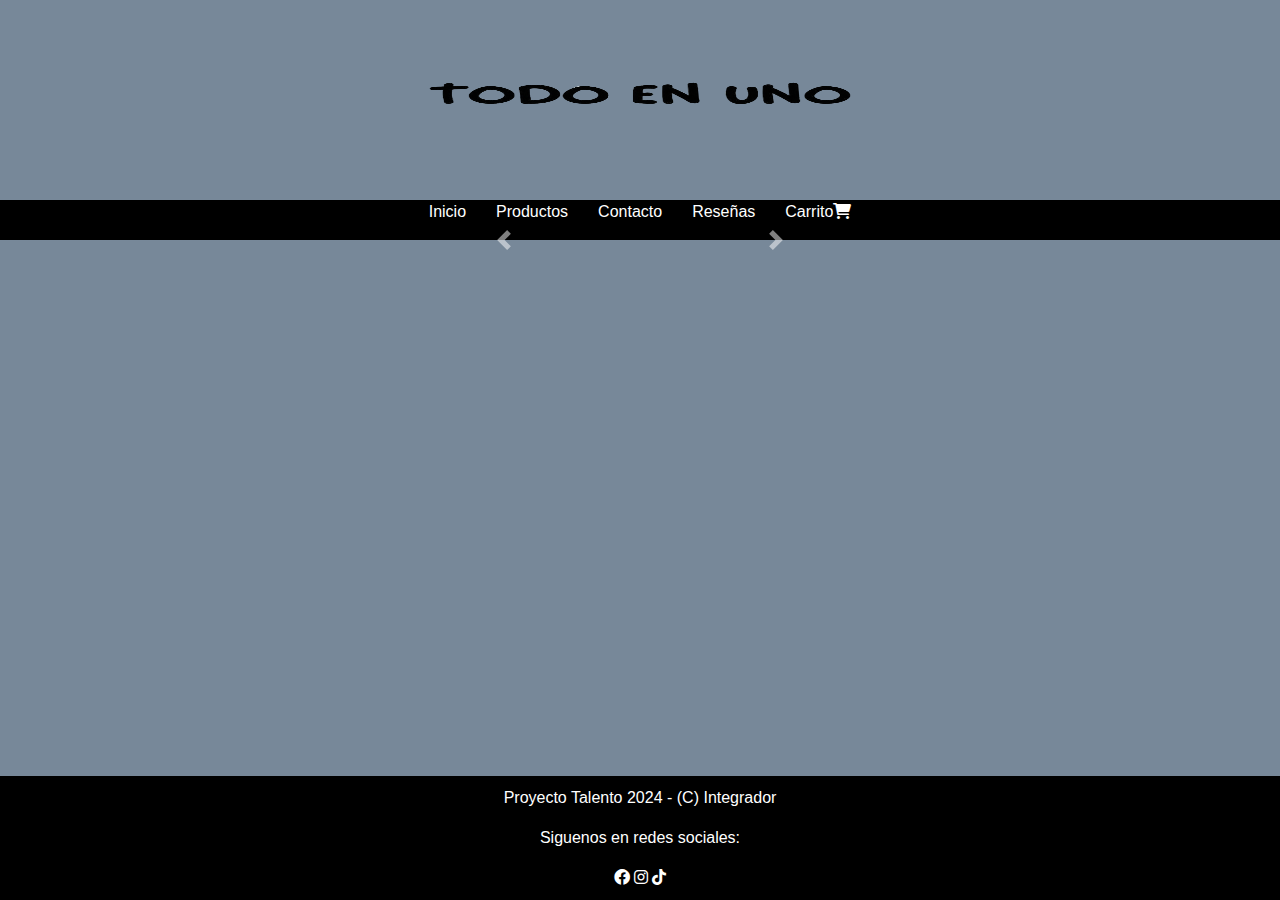
<file: index.html>
<!DOCTYPE html>
<html lang="en">
<head>
    <meta charset="UTF-8">
    <meta name="viewport" content="width=device-width, initial-scale=1.0">
    <title>Tu Tienda Todo-en-Uno</title>
    
    <link rel="preconnect" href="https://fonts.googleapis.com">
    <link rel="preconnect" href="https://fonts.gstatic.com" crossorigin>
    <link href="https://fonts.googleapis.com/css2?family=Edu+AU+VIC+WA+NT+Dots:wght@400..700&display=swap" rel="stylesheet">
    <link rel="stylesheet" href="https://cdnjs.cloudflare.com/ajax/libs/font-awesome/6.0.0-beta3/css/all.min.css">
    <link href="https://stackpath.bootstrapcdn.com/bootstrap/4.5.2/css/bootstrap.min.css" rel="stylesheet">
    <link rel="stylesheet" href="./CSS/style.css">
</head>
<header>
    <img src="./img/TODOENUNOSINFONDO.png" alt="TUTIENDA" width="1000" height="200">
    <nav>
        <ul>
            <li><a href="index.html">Inicio</a></li>
            <li><a href="productos.html">Productos</a></li>
            <li><a href="contacto.html">Contacto</a></li>
            <li><a href="resenas.html">Reseñas</a></li>
            <li><a href="carrito.html" class="carrito"> Carrito<i class="fa-solid fa-cart-shopping"></i></a></li>
        </ul>
    </nav>
</header>
<body>

<main>  
   
    <div id="carouselExample" class="carousel slide" data-ride="carousel">
        <div class="carousel-inner" id="carousel-item">
        </div>
        <a class="carousel-control-prev" href="#carouselExample" role="button" data-slide="prev">
            <span class="carousel-control-prev-icon" aria-hidden="true"></span>
            <span class="sr-only">Previous</span>
        </a>
        <a class="carousel-control-next" href="#carouselExample" role="button" data-slide="next">
            <span class="carousel-control-next-icon" aria-hidden="true"></span>
            <span class="sr-only">Next</span>
        </a>
    </div>
</main>

<footer>
    <p> Proyecto Talento 2024 - (C) Integrador </p>
    <p> Siguenos en redes sociales: </p>
    <i class="fab fa-facebook"></i>
    <i class="fa-brands fa-instagram"></i>
    <i class="fa-brands fa-tiktok"></i>
</footer>

<script src="./js/promesa.js"></script>
<script src="./js/scriptshtml.js"></script>
<script src="https://cdn.jsdelivr.net/npm/bootstrap@5.3.3/dist/js/bootstrap.bundle.min.js" integrity="sha384-YvpcrYf0tY3lHB60NNkmXc5s9fDVZLESaAA55NDzOxhy9GkcIdslK1eN7N6jIeHz" crossorigin="anonymous"></script>
<script src="https://code.jquery.com/jquery-3.6.0.min.js"></script>
<script src="https://cdn.jsdelivr.net/npm/bootstrap@5.3.3/dist/js/bootstrap.bundle.min.js"></script>

</body>
</html>
</file>
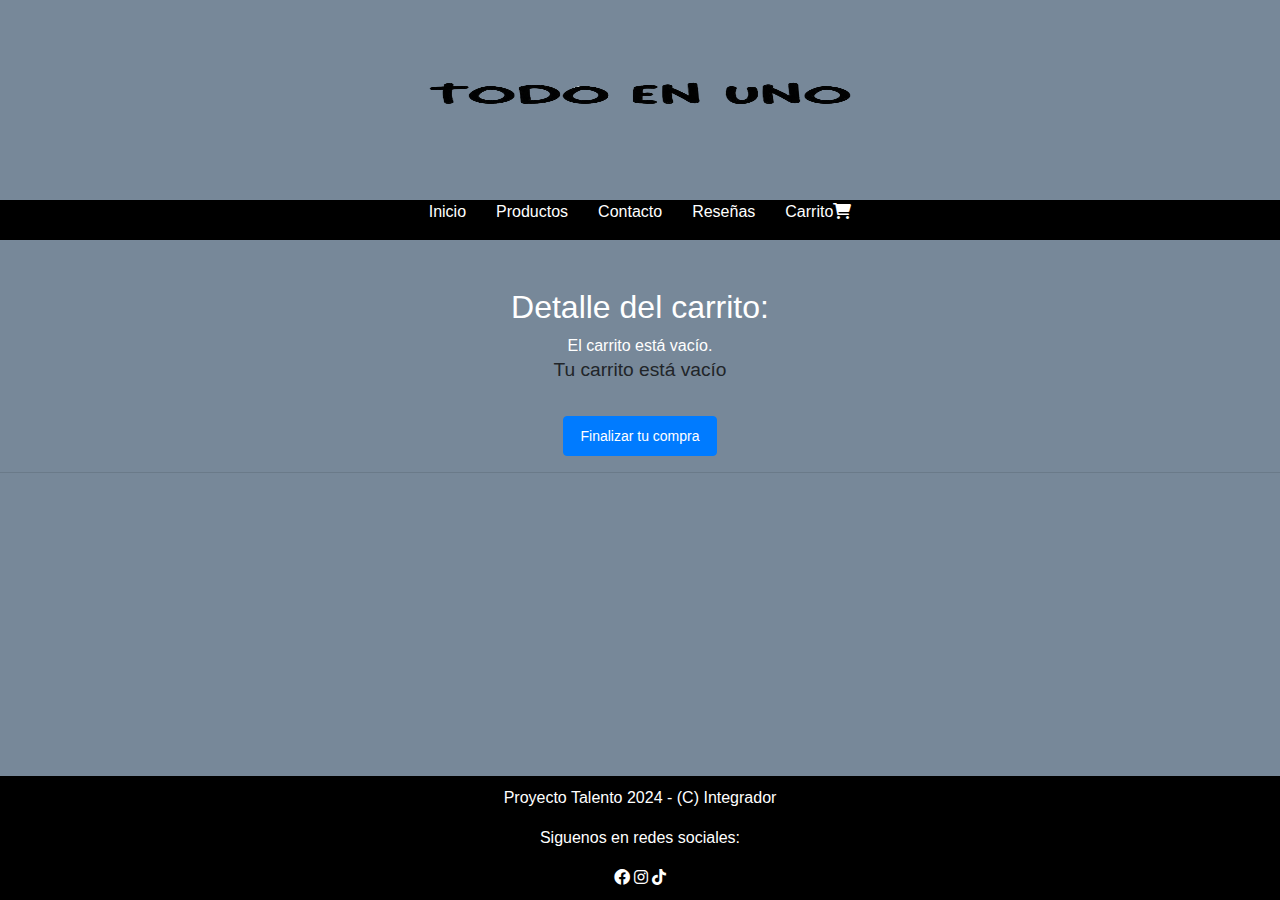
<file: carrito.html>
<!DOCTYPE html>
<html lang="en">
    <head>
        <meta charset="UTF-8">
        <meta name="viewport" content="width=device-width, initial-scale=1.0">
        <title>Tu Tienda Todo-en-Uno</title>
        <link rel="stylesheet" href="./CSS/style.css">
        <link rel="preconnect" href="https://fonts.googleapis.com">
        <link rel="preconnect" href="https://fonts.gstatic.com" crossorigin>
        <link href="https://fonts.googleapis.com/css2?family=Edu+AU+VIC+WA+NT+Dots:wght@400..700&display=swap" rel="stylesheet">
        <link rel="stylesheet" href="https://cdnjs.cloudflare.com/ajax/libs/font-awesome/6.0.0-beta3/css/all.min.css">
        <link href="https://stackpath.bootstrapcdn.com/bootstrap/4.5.2/css/bootstrap.min.css" rel="stylesheet">
        <link rel="stylesheet" href="./CSS/style.css">
    
    </head>

    <header>
        <img src="./img/TODOENUNOSINFONDO.png" alt="TUTIENDA" width="1000" height="200">
        <nav>
           
            <ul>
                <li><a href="index.html">Inicio</a></li>
                <li><a href="productos.html">Productos</a></li>
                <li><a href="contacto.html">Contacto</a></li>
                <li><a href="resenas.html">Reseñas</a></li>
                <li><a href="carrito.html" class="carrito"> Carrito<i class="fa-solid fa-cart-shopping"></i></a></li>
            </ul>
      
    
    </nav>
    
    </header>
<body>
    <main>
    <div class="container mt-5" id="carrito1" id="cart-summary">
        <h2 class="h2cart"> Detalle del carrito:</h2>
    <div id="cart-container" class="row">
    <div id="product-details"> </div>
        <hr>
     </div>
     <h4 id="total-summary">  </h4> 
    </div>
     <button onclick="finalizarCompra()" class="btn btn-primary" id="finalizarcompraok">Finalizar tu compra</button>
     <hr>    
    </main>
    <footer>
        <p> Proyecto Talento 2024 - (C) Integrador </p>
        <p> Siguenos en redes sociales: </p>
        <i class="fab fa-facebook"></i>
        <i class="fa-brands fa-instagram"></i>
        <i class="fa-brands fa-tiktok"></i>
     
     
     </footer>
     <script src="./js/scriptshtml.js"></script>
     <script src="./js/promesa.js"></script>
     <script src="https://cdn.jsdelivr.net/npm/bootstrap@5.3.3/dist/js/bootstrap.bundle.min.js" integrity="sha384-YvpcrYf0tY3lHB60NNkmXc5s9fDVZLESaAA55NDzOxhy9GkcIdslK1eN7N6jIeHz" crossorigin="anonymous"></script>
         
     </body>
     </html>
</file>
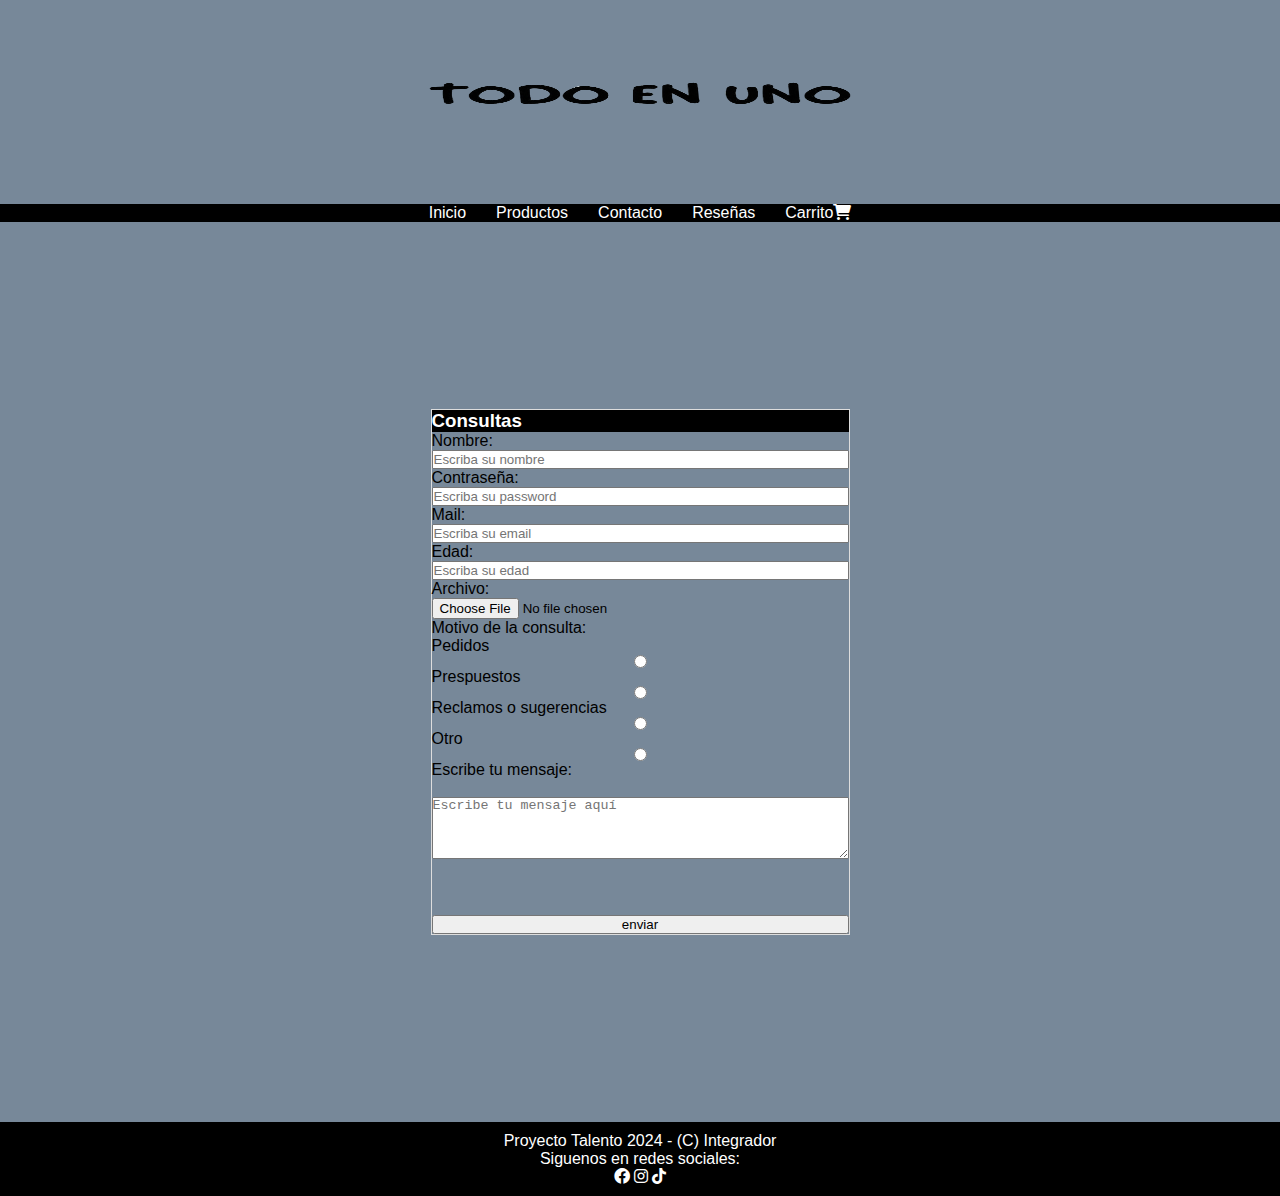
<file: contacto.html>
<!DOCTYPE html>
<html lang="en">
<head>
    <meta charset="UTF-8">
    <meta name="viewport" content="width=device-width, initial-scale=1.0">
    <title>>Tu Tienda Todo-en-Uno</title>
    <link rel="stylesheet" href="./CSS/style.css">
    <link rel="preconnect" href="https://fonts.googleapis.com">
<link rel="preconnect" href="https://fonts.gstatic.com" crossorigin>
<link href="https://fonts.googleapis.com/css2?family=Edu+AU+VIC+WA+NT+Dots:wght@400..700&display=swap" rel="stylesheet">
<link rel="stylesheet" href="https://cdnjs.cloudflare.com/ajax/libs/font-awesome/6.0.0-beta3/css/all.min.css">

</head>
<body>
    <header>
        <img src="./img/TODOENUNOSINFONDO.png" alt="TUTIENDA" width="1000" height="200">

    </header>
    <nav>
       
        <ul>
            <li><a href="index.html">Inicio</a></li>
            <li><a href="productos.html">Productos</a></li>
            <li><a href="contacto.html">Contacto</a></li>
            <li><a href="resenas.html">Reseñas</a></li>
            <li><a href="carrito.html" class="carrito"> Carrito<i class="fa-solid fa-cart-shopping"></i></a></li>
        </ul>
    </nav>
    <main>
     <section class="contacto">   
    <form class="formulario"  method="POST">
        <h3 class="consultas"> Consultas</h3>
    <label for="firstname"> Nombre:</label>
    <input type="text" placeholder="Escriba su nombre" required maxlength="10" minlength="3">
    <label for="password">Contraseña:</label>
    <input type="password" placeholder="Escriba su password" required maxlength="10" minlength="3">
    <label for="mail">Mail:</label>
    <input type="email" placeholder="Escriba su email" required maxlength="10" minlength="3">
    <label for="edad">Edad:</label>
    <input type="number" placeholder="Escriba su edad" required max="99" min="18" id="" name="">
    <label>Archivo:</label>
    <input type="file" id=""  name="">
   <p> Motivo de la consulta: </p>
   <label> Pedidos</label>
   <input type="radio" name="interes" value="Pedidos">
   <label> Prespuestos</label>
   <input type="radio" name="interes" value="Presupuesto">
   <label> Reclamos o sugerencias</label>
   <input type="radio" name="interes" value="reclamos">
   <label> Otro</label>
   <input type="radio" name="interes" value="Otro">
   <label for="mensaje">Escribe tu mensaje:</label><br>
   <textarea id="mensaje" name="mensaje" rows="4" cols="50" placeholder="Escribe tu mensaje aquí" class="formtextarea"></textarea><br><br>

 <button type="submit" class="contact-form"> enviar </button>
    </form>
</section>
</main>  

    <footer>
        <p> Proyecto Talento 2024 - (C) Integrador </p>
        <p> Siguenos en redes sociales: </p>
        <i class="fab fa-facebook"></i>
        <i class="fa-brands fa-instagram"></i>
        <i class="fa-brands fa-tiktok"></i>
        <script src="./js/scriptshtml.js"></script>
        <script src="./js/promesa.js"></script>
        <script src="https://cdn.jsdelivr.net/npm/bootstrap@5.3.3/dist/js/bootstrap.bundle.min.js" integrity="sha384-YvpcrYf0tY3lHB60NNkmXc5s9fDVZLESaAA55NDzOxhy9GkcIdslK1eN7N6jIeHz" crossorigin="anonymous"></script>     
     
     </footer>
</body>
</html>
</file>
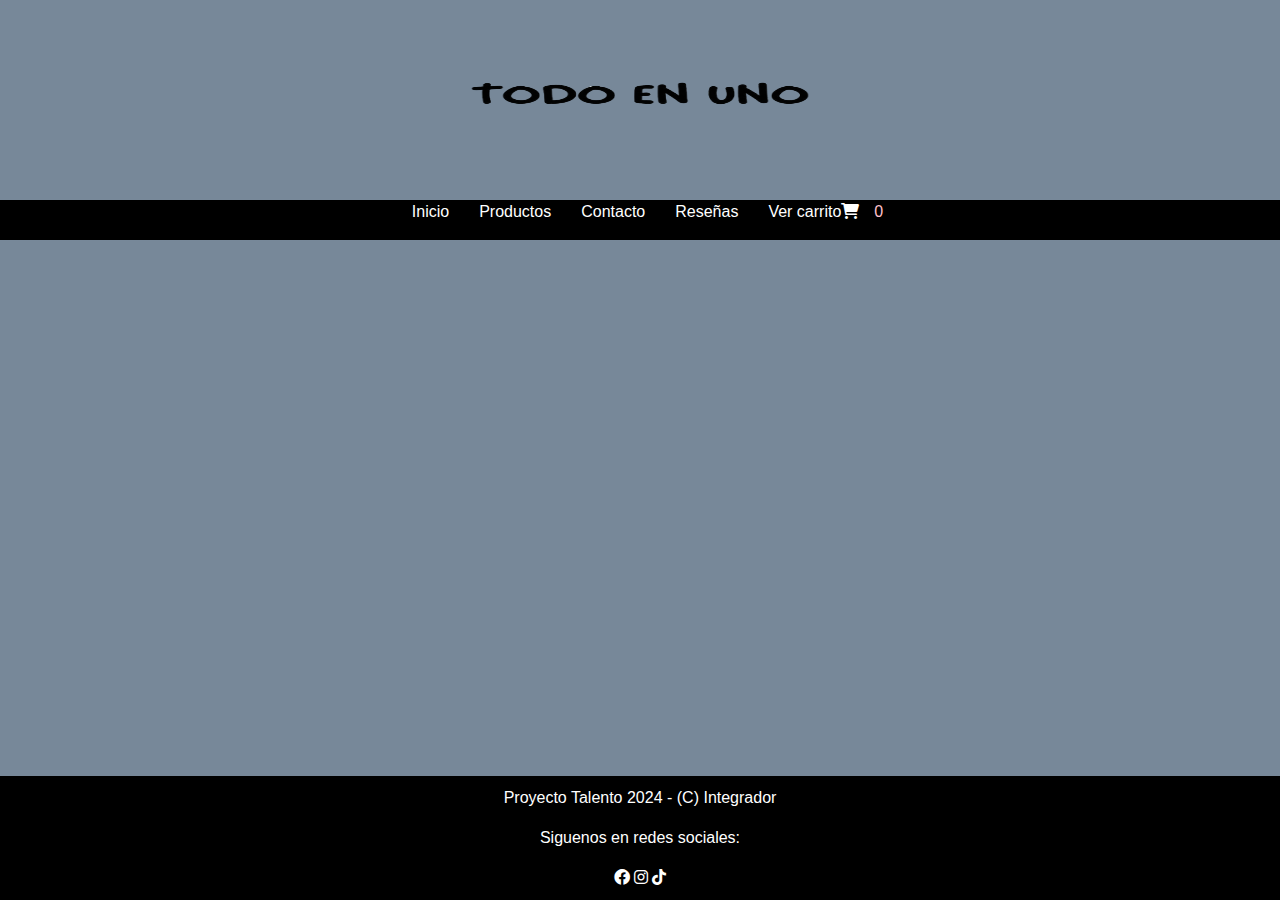
<file: productos.html>
<!DOCTYPE html>
<html lang="en">
<head>
    <meta charset="UTF-8">
    <meta name="viewport" content="width=device-width, initial-scale=1.0">
    <title>Tu Tienda Todo-en-Uno</title>
    <link rel="stylesheet" href="./CSS/style.css">
    <link rel="preconnect" href="https://fonts.googleapis.com">
    <link rel="preconnect" href="https://fonts.gstatic.com" crossorigin>
    <link href="https://fonts.googleapis.com/css2?family=Edu+AU+VIC+WA+NT+Dots:wght@400..700&display=swap" rel="stylesheet">
    <link rel="stylesheet" href="https://cdnjs.cloudflare.com/ajax/libs/font-awesome/6.0.0-beta3/css/all.min.css">
    <link href="https://stackpath.bootstrapcdn.com/bootstrap/4.5.2/css/bootstrap.min.css" rel="stylesheet">
    <link rel="stylesheet" href="./CSS/style.css">

</head>
<body>
<header>
    <img src="img/TODOENUNOSINFONDO.png" alt="viajeinicio" width="800" height="200">
    <nav>
        <ul>
            <li><a href="index.html">Inicio</a></li>
            <li><a href="productos.html">Productos</a></li>
            <li><a href="contacto.html">Contacto</a></li>
            <li><a href="resenas.html">Reseñas</a></li>
            <li><a href="carrito.html" class="carrito"  class=" carrito btn btn-secondary"> Ver carrito<i class="fa-solid fa-cart-shopping"></i></a></li>
            <span id="cart-count">0</span>
        
        </ul>

</nav>
</header>
<main>
<div class="container mt-5">
   <div id="card-container" class="row">
   </div>
</div>

</main>
<footer>
   <p> Proyecto Talento 2024 - (C) Integrador </p>
   <p> Siguenos en redes sociales: </p>
   <i class="fab fa-facebook"></i>
   <i class="fa-brands fa-instagram"></i>
   <i class="fa-brands fa-tiktok"></i>


</footer>
<script src="./js/promesa.js"></script>
<script src="./js/scriptshtml.js"></script>
<script src="https://cdn.jsdelivr.net/npm/bootstrap@5.3.3/dist/js/bootstrap.bundle.min.js" integrity="sha384-YvpcrYf0tY3lHB60NNkmXc5s9fDVZLESaAA55NDzOxhy9GkcIdslK1eN7N6jIeHz" crossorigin="anonymous"></script>
    
</body>
</html>
</file>
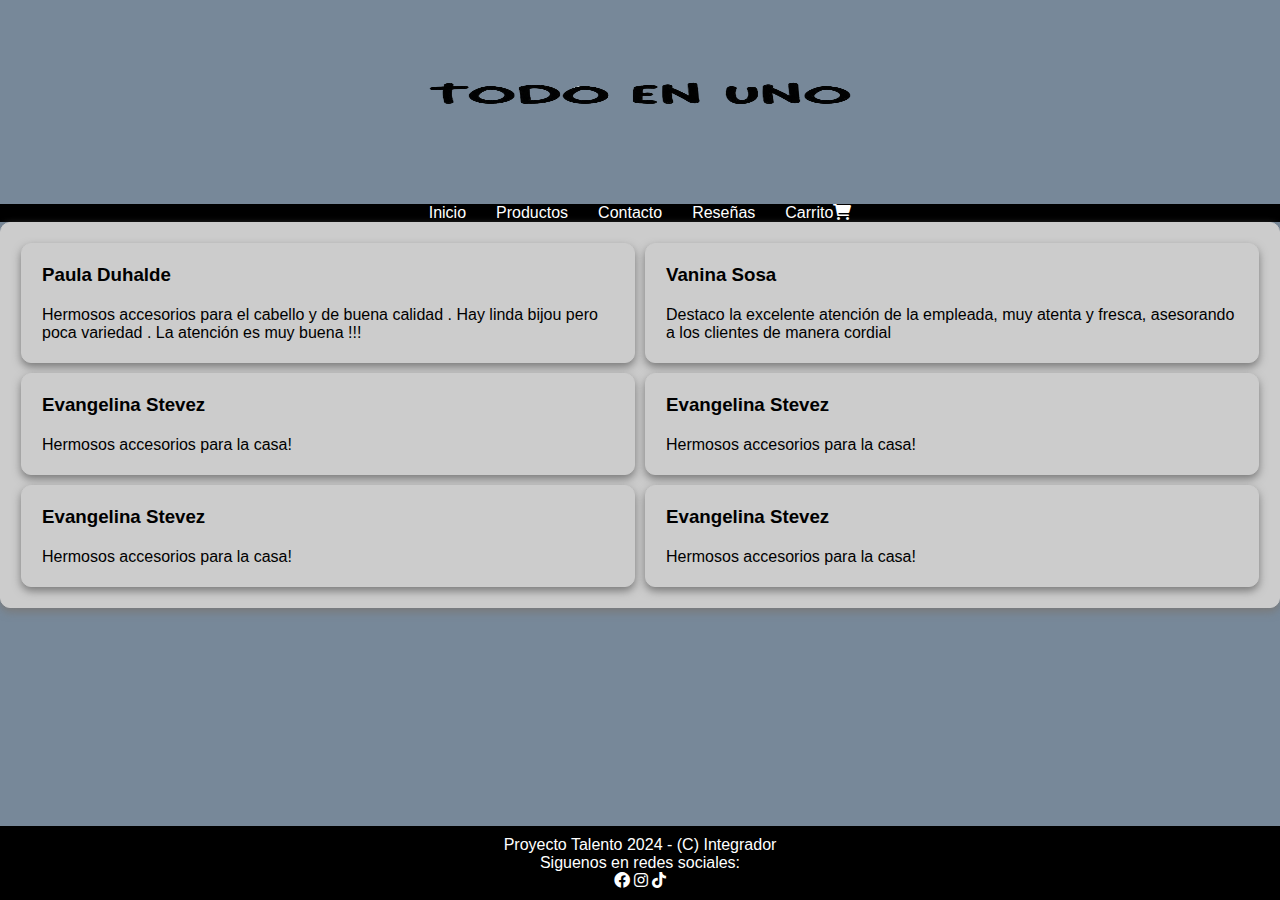
<file: resenas.html>
<!DOCTYPE html>
<html lang="en">
<head>
    <title>>Tu Tienda Todo-en-Uno</title>
    <meta charset="UTF-8">
    <meta name="viewport" content="width=device-width, initial-scale=1.0">
   <link rel="stylesheet" href="./CSS/style.css">
   <link rel="preconnect" href="https://fonts.googleapis.com">
<link rel="preconnect" href="https://fonts.gstatic.com" crossorigin>
<link href="https://fonts.googleapis.com/css2?family=Edu+AU+VIC+WA+NT+Dots:wght@400..700&display=swap" rel="stylesheet">
<link rel="stylesheet" href="https://cdnjs.cloudflare.com/ajax/libs/font-awesome/6.0.0-beta3/css/all.min.css">

</head>
<body>
    <header>
      <img src="./img/TODOENUNOSINFONDO.png" alt="TUTIENDA" width="1000" height="200">

    </header>
    <nav>
             
      <ul>
        <li><a href="index.html">Inicio</a></li>
        <li><a href="productos.html">Productos</a></li>
        <li><a href="contacto.html">Contacto</a></li>
        <li><a href="resenas.html">Reseñas</a></li>
        <li><a href="carrito.html" class="carrito"> Carrito<i class="fa-solid fa-cart-shopping"></i></a></li>
    </ul>

</nav>
    <main>
    <section class="resenias">
      <div class="resenias">
        <h3> Paula Duhalde</h3>
        <p class="presenas">Hermosos accesorios para el cabello y de buena calidad . Hay linda bijou pero poca variedad . La atención es muy buena !!!</p>

      </div>
      <div class="resenias">
        <h3> Vanina Sosa</h3>
        <p class="presenas">Destaco la excelente atención de la empleada, muy atenta y fresca, asesorando a los clientes de manera cordial </p>

      </div>


      <div class="resenias">
        <h3> Evangelina Stevez</h3>
        <p class="presenas">Hermosos accesorios para la casa!</p>

      </div>


      <div class="resenias">
        <h3> Evangelina Stevez</h3>
        <p class="presenas">Hermosos accesorios para la casa!</p>

      </div>

      <div class="resenias">
        <h3> Evangelina Stevez</h3>
        <p class="presenas">Hermosos accesorios para la casa!</p>

      </div>
      <div class="resenias">
        <h3> Evangelina Stevez</h3>
        <p class="presenas">Hermosos accesorios para la casa!</p>

      </div>








    </section>

    </main>
    </div>
    <footer>
      <p> Proyecto Talento 2024 - (C) Integrador </p>

      <p> Siguenos en redes sociales: </p>
      <i class="fab fa-facebook"></i>
      <i class="fa-brands fa-instagram"></i>
      <i class="fa-brands fa-tiktok"></i>
      <script src="./js/promesa.js"></script>
      <script src="./js/scriptshtml.js"></script>
      <script src="https://cdn.jsdelivr.net/npm/bootstrap@5.3.3/dist/js/bootstrap.bundle.min.js" integrity="sha384-YvpcrYf0tY3lHB60NNkmXc5s9fDVZLESaAA55NDzOxhy9GkcIdslK1eN7N6jIeHz" crossorigin="anonymous"></script>
     
     </footer>
</body>
</html>
</file>
<file: CSS/style.css>
*  {
    margin: 0;
    padding:0;
    box-sizing: border-box; /* Visto en la clase de consulta 4- Es para que la caja se "autoajuste" y me pueda olvidar de eso */
}

body {

font-family: Arial, Helvetica, sans-serif;
background-color:lightslategray;
display:flex; /* Visto en After class 4, hacer flexible el body, flexbox es una herramienta para reacomodar nuestros elementos sin nosotros lo tengamos que hacer */
flex-direction: column;  /* todos los elementos que tenga este body que se  comporten sus elementos hijos como columnas */
min-height: 100vh;
}


header {
color:pink;
text-align: center;
/* padding: 15px; */
text-align: center;

}
h2 {
color:blueviolet;
background-color: black;

}

h1 {
    color:blueviolet;
    background-color: black;
    }
 
nav {
display: flex;
justify-content: center;
background-color: black;
}

nav ul li {
    display:inline;  /* Es para que se comporte en linea,ya que tiene comportamiento en bloque */
    margin: 0 15px; /* Es para separar las letras*/
}

nav ul li a {
text-decoration:none; /* Es para sacarle el lineado al nav a */
color:white;

}

nav ul li a:hover  {


background-color: #7a7a7a; /* After class 7, cuando paso el cursor por encima se pone gris */

}

main {
    flex: 1;
}

nav ul {    
    list-style: none; 
    display:flex; /* Es para hacer flexibles a los hijos, se adecuan a la pantalla */
    justify-content: center; /* Se centra el contenido  */
    padding: 0.7 em; /* Para hacerla mas chica a la barra del nav */
    }
    

footer {
 text-align: center;
 padding: 10px;
 background-color: black;
 color:white;
 position: relative;
 bottom:0;
 width: 100%;
}

div p {
width: 100%;
margin: 0%;
background-color: white;
background: white;
border-radius: 0%;
align-items: center;
}

.estilo-div {
margin:auto;
}

/* Estilo de font-size pedido en la tarea de la clase 5 */
.estilo-div{ 
    font-family: "Edu AU VIC WA NT Dots", cursive;
    font-optical-sizing: auto;
    font-weight: <weight>;
    font-style: normal;
  }

.container {

display: grid;
grid-template-rows: auto auto 1fr auto;
grid-template-columns: 1fr;


}


/* Estilos para Productos utilizar flex box(CARDS) */

.product-cards {
    display: flex;
    flex-wrap: wrap;
    flex-direction: row;
    justify-content: center;
    gap: 20px;
    padding: 20px;
    text-align: center;
}

.card {
    background-color: #fff;
    border: 1px solid #ddd;
    border-radius: 0px;
    /*este efecto hace una sobra paralela en la parte de abajo*/
    box-shadow: 0 4px 8px rgba(0, 0, 0, 0.1);
    /* Ancho fijo de la tarjeta */
    width: 250px;     
    text-align: center;
    /* si el texto es mas largo que la cards , no permiso que sobresalga */
    overflow: hidden;
    transition: transform 0.3s;
    text-align: center;
}

.card img {
    width: 100%;
    height: auto; 
}

.card h3 {
    margin: 10px 0;
    color: gray ;
}

.card p {
    font-size: 14px;
    color: #333;
    padding: 0 10px 10px; 
}

.card button {
    background-color: #4CAF50;
    color: white;
    padding: 10px;
    border: none;
    border-radius: 4px;
    cursor: pointer;
    font-size: 16px;
    margin-bottom: 10px;
}

.card button:hover {
    background-color: #45a049;
}



/* Estilos para RESEÑAS- S/intrucciones de entrega debemos usar GRID */

.resenias {
   display: grid; /* USAMOS GRID */
    grid-template-columns: repeat(auto-fill, minmax(500px, 1fr)); /* se van a ir creando tantas columnas como entren en el contenedor resenas y minimo de 500 px  y luegp se van a ir distribyendo el espacio uniformente */
    gap: 10px; /* Espacio entre las reseñas */
    max-width: 1800px;
    width:100%;
    padding: 20px;
}

.resenias {
background-color: #ccc;
padding: 20px;
border: 1px solid #ccc;
border-radius: 10px;
box-shadow: 0 4px 8px #7a7a7a;
align-items: center;

}

.resenias h3 {
margin-bottom: 10px;
color: black;

}
.presenas {


        width: 100%;
        margin: 0%;
        background-color: #ccc;
        background: #ccc;
        border-radius: 0%;
        align-items: center;
        }


/* Para formulario Contacto */

.contacto{
    display: flex;
    justify-content: center; /* Centra el contenido horizontalmente */
    align-items: center; /* Centra el contenido verticalmente */
    min-height: 100vh; /* Asegura que ocupe toda la altura de la ventana */
    margin: 0; /* Elimina márgenes por defecto del body */
    

}


.formulario {
    display: flex;
    flex-direction: column;
    justify-content: center;
    border: 1px solid #ddd;}
    

.consultas
{
    background-color: black;
    color: #fff;
  
}


/* Para CARRITO.HTML */

.h2cart {
    color: white;
    background-color: lightslategray;
    text-align: center;

}

#product-details p {
    margin-bottom: 10px;
}

button {
    margin-top: 20px;
}


#total-summary {
        text-align:center;
        height: 50px;
        font-size: 1.2rem;
}


.cart-summary {
    display: grid;
    place-items: center; /* Centrado tanto vertical como horizontal */
    height: 100vh; /* Ocupa toda la altura de la ventana */
  }

  

/*Agrego una media Query a la pagina CONTACTO*/
@media (max-width: 600px) {
    .contacto{
        padding: 10px;
    }


    .formtextarea {
        padding: 10px;
    }

    .formtextarea {
        font-size: 10x;
    }

    .contact-form {
        font-size: 14px;
    }


    nav ul li a {
        padding: 0px;
        font-size: 14px;
    }
    
    .consultas {
    font-size: 12px;

    }
    .formulario {
    font-size: 10px;    
    }
    
   footer {

    font-size: 12px;
   }
}

.card-img-top {
    height: 200px;
    object-fit: cover; /* IMAGENES QUE QUEDAN CORTADAS OK */ 

}


@media (min-width: 1200px) {
    .container, .container-lg, .container-md, .container-sm, .container-xl {
      max-width: 5600px;
      margin: 0;
      padding:0;
      box-sizing: border-box; /* Visto en la clase de consulta 4- Es para que la caja se "autoajuste" y me pueda olvidar de eso */
    }}



    /* Agregue el carrousel al index.html */

    #carouselExample {
        width: 25%; /* Ajusta el tamaño del carrousel al 25% */
        margin: 0 auto; /* Centra el carrousel en la página */
    }
    
    .carousel-inner {
        display: flex; /* Flexbox para que las imágenes se alineen de manera horizontal */
    }
    
    .carousel-item {
        width: 100%; /* Asegura que cada elemento ocupe todo el espacio del carrousel */
        height: auto; /* Ajusta la altura automáticamente */
        text-align: center; /* Centra el contenido dentro del item */
    }
    
    .carousel-item img {
        width: 100%; /* Hace que la imagen ocupe todo el ancho del carrousel */
        height: auto; /* Ajusta la altura de la imagen proporcionalmente */
    }

    .pcardCarousel {
       color: white;
       background-color: transparent;

    }
  /*  Es para cuando este vacio el carrito, tenga un fortmato determinado el texto */
    .text-center{
        background-color: lightslategray;
        color:white;
    }

    #finalizarcompraok {
        height: 40px !important;  
        padding: 8px 16px !important;  
        font-size: 14px !important; 
        text-align: center;
        display: block;
        margin: auto;
    }
</file>
